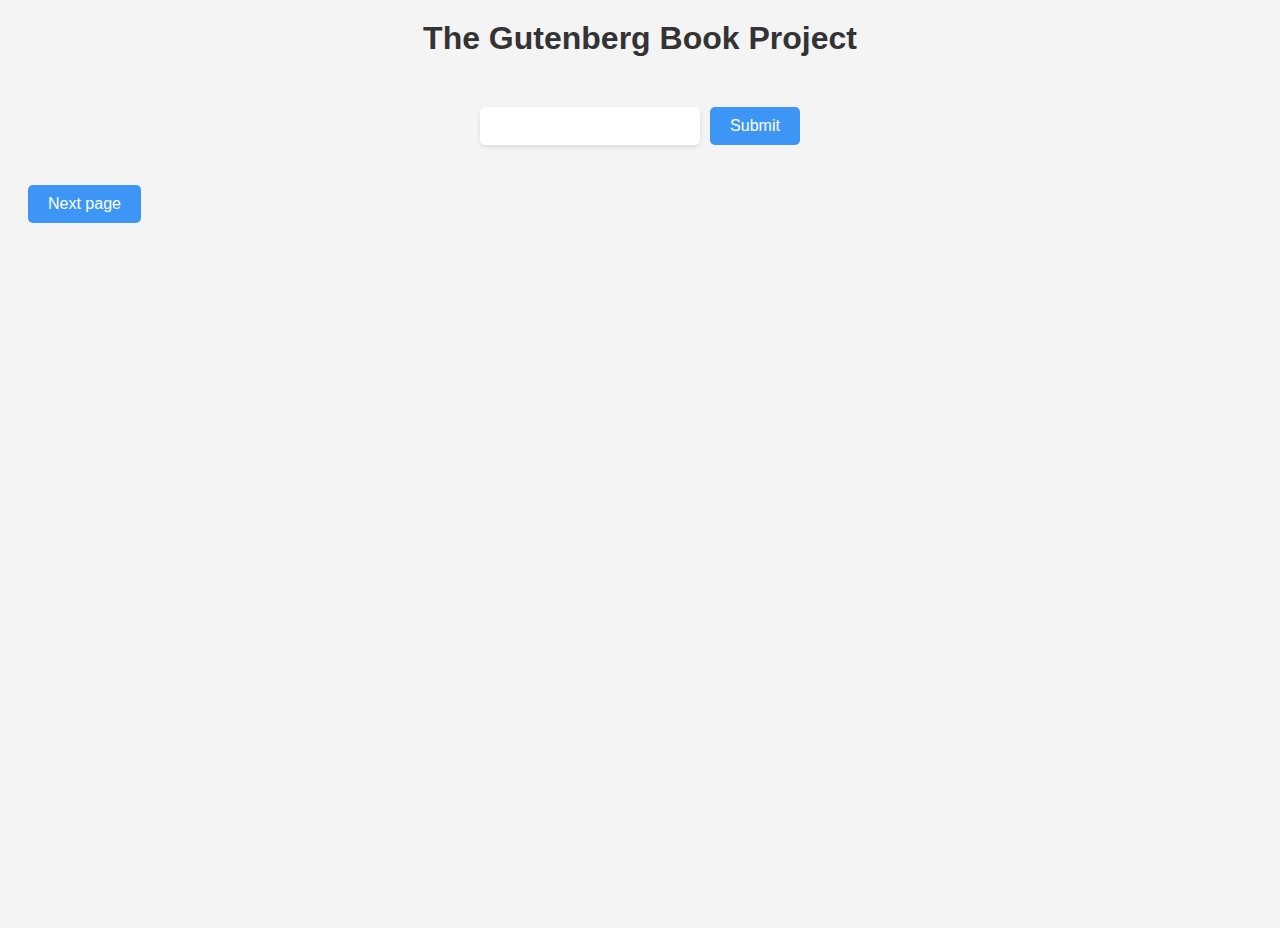
<file: index.html>
<!DOCTYPE html>
<html lang="en">
  <head>
    <meta charset="UTF-8" />
    <meta name="viewport" content="width=device-width, initial-scale=1.0" />
    <title>The Gutenberg Book Project</title>
    <script src="app.js" defer></script>
    <link rel="stylesheet" href="style.css" />
  </head>
  <body>
    <h1>The Gutenberg Book Project</h1>
    <form id="search">
      <input type="text" id="input" />
      <input type="submit" />
    </form>
    <section id="container">
      <ul id="book-list"></ul>
      <button id="next-button">Next page</button>
    </section>
  </body>
</html>
</file>
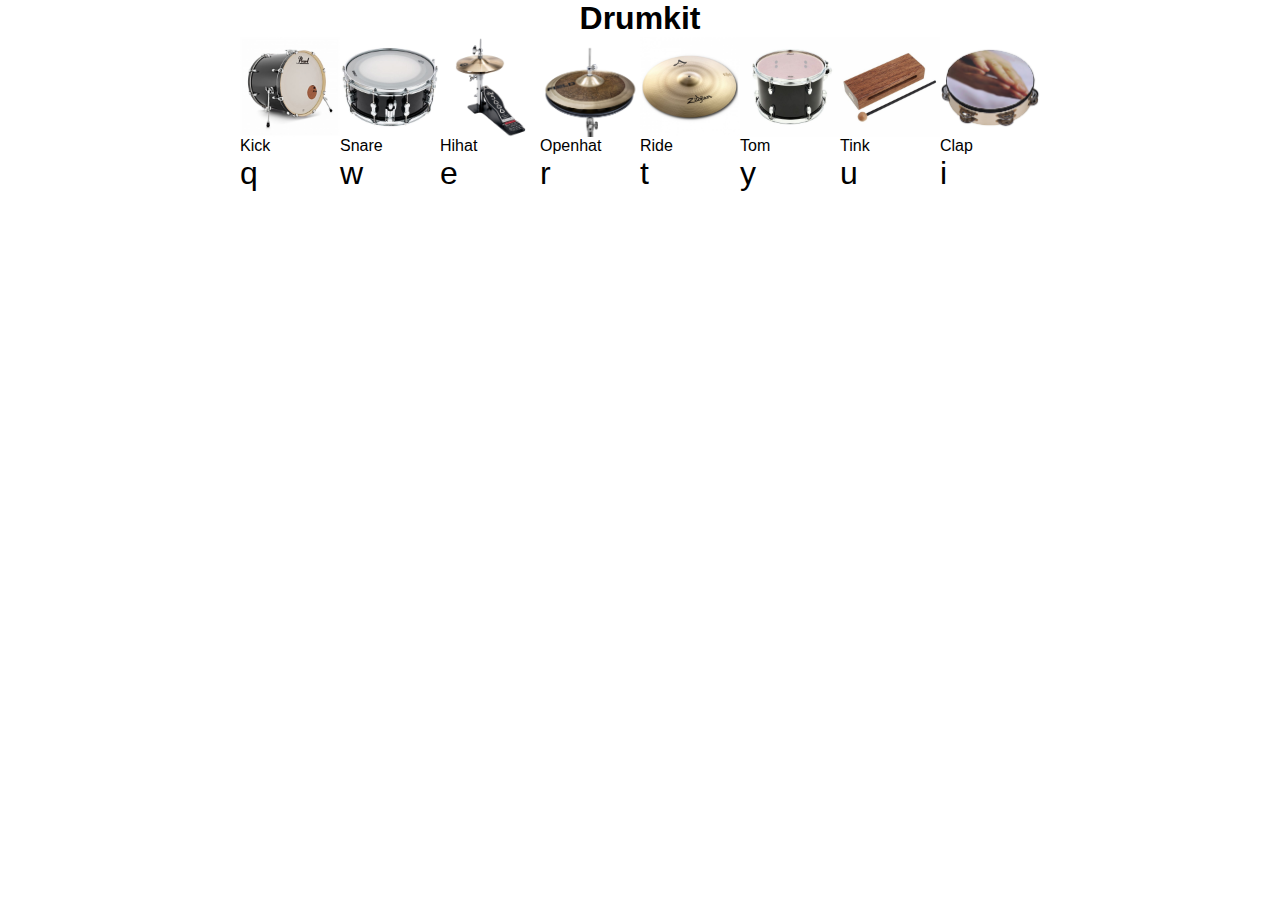
<file: DRUMKIT/index.html>
<!DOCTYPE html>
<html lang="en">
<head>
    <meta charset="UTF-8">
    <meta name="viewport" content="width=device-width, initial-scale=1.0">
    <title>Document</title>
    <script src="script.js" defer></script>
    <link rel="stylesheet" href="style.css">
</head>
<body>
    <div id="app-container">
        <h1>Drumkit</h1>
        <div id="container"></div>
    </div>
</body>
</html>
</file>
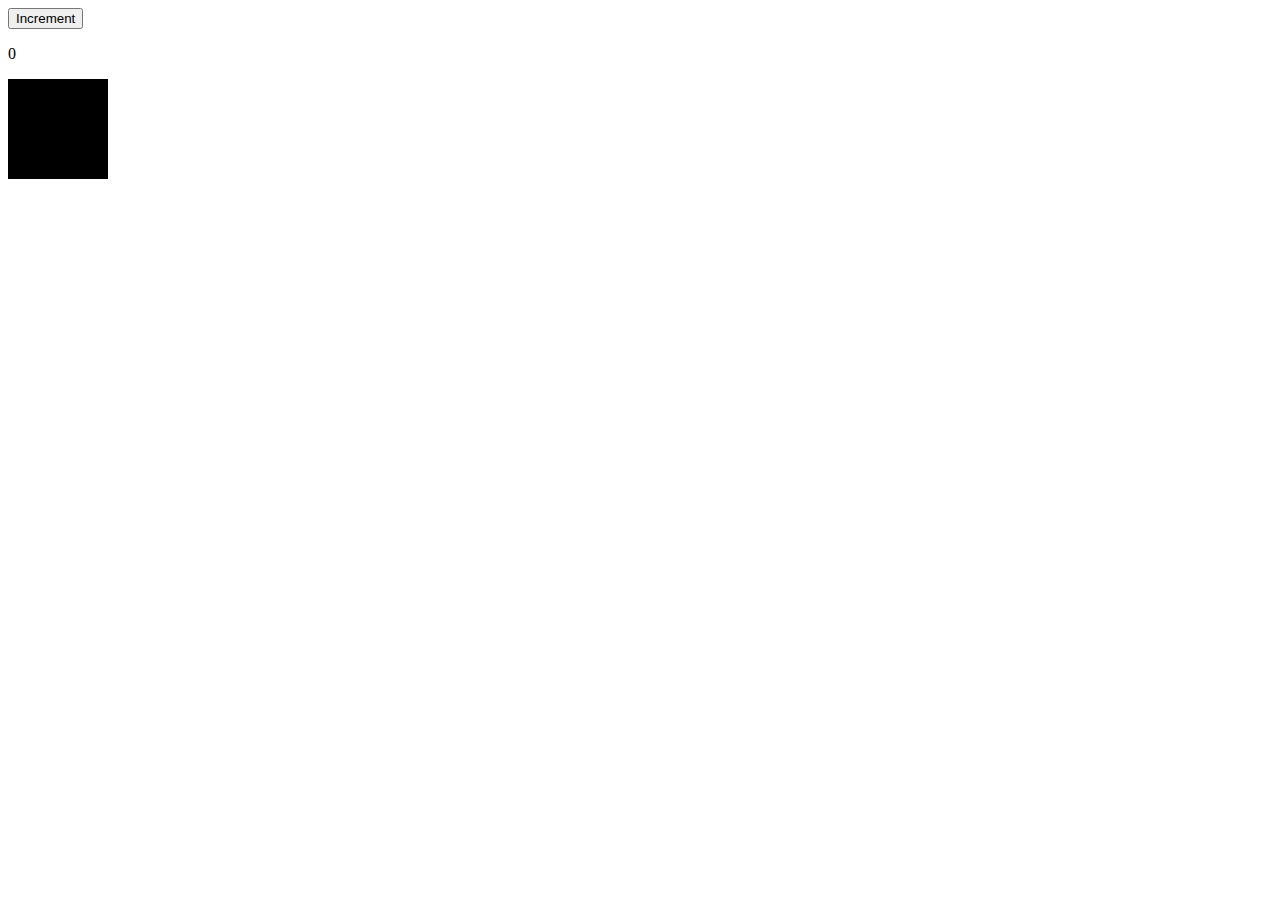
<file: TIME2/index.html>
<!DOCTYPE html>
<html lang="en">
<head>
    <meta charset="UTF-8">
    <meta name="viewport" content="width=device-width, initial-scale=1.0">
    <title>Document</title>
    <script src="script.js" defer></script>
    <link rel="stylesheet" href="style.css">
</head>
<body>
    <button id="increment">Increment</button>
    <p id="counter"></p>
    <div id="hover"></div>
    <p id="coordinates"></p>
</body>
</html>
</file>
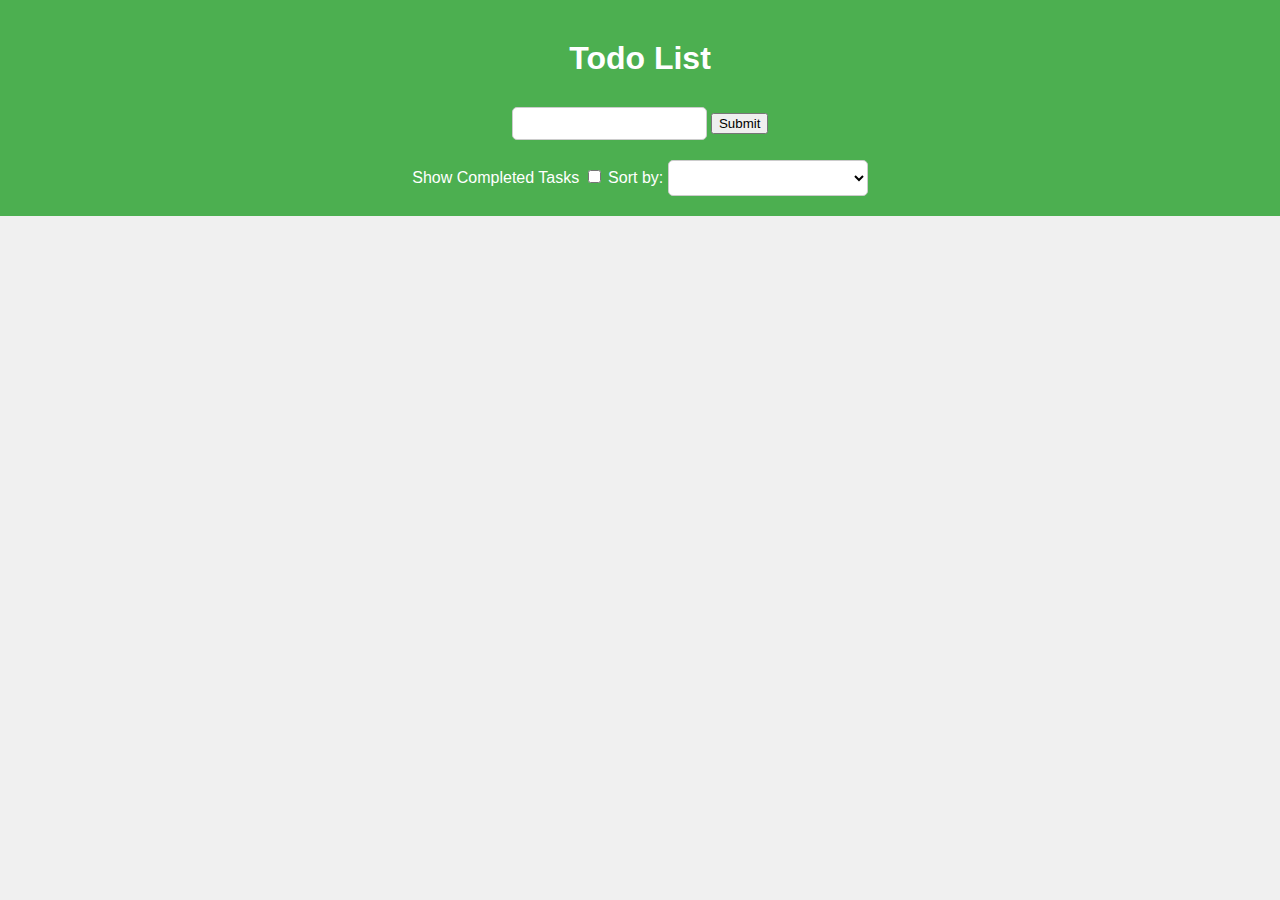
<file: TODO/index.html>
<!DOCTYPE html>
<html lang="en">
<head>
    <meta charset="UTF-8">
    <meta name="viewport" content="width=device-width, initial-scale=1.0">
    <title>Todo List</title>
    <script src="app.js" defer></script>
    <link rel="stylesheet" href="style.css">
</head>
<body>
    <header>
        <h1>Todo List</h1>
        <form id="task-form">
            <input type="text" name="user-input" id="user-input">
            <input type="submit">
        </form>
        <div id="menu">
            <label for="show-completed">Show Completed Tasks</label>
            <input type="checkbox" name="show-completed" id="show-completed">
            <label for="sort-by">Sort by:</label>
            <select name="sort-by" id="sort-by">
                <option value="time-asc">Date added ascending</option>
                <option value="time-desc">Date added descending</option>
                <option value="alpha-asc">Alphabetically ascending</option>
                <option value="alpha-desc">Alphabetically descending</option>
            </select>
        </div>
    </header>
    <main id="list-container"></main>
</body>
</html>
</file>
<file: style.css>
body {
  font-family: "Segoe UI", Tahoma, Geneva, Verdana, sans-serif;
  height: 100vh;
  background-color: #f4f4f4;
}

h1 {
  color: #333;
  text-align: center;
  margin-top: 20px;
}

#book-list {
  list-style: none;
  padding: 0;
  margin: 20px;
}

#book-list li {
  background-color: #fff;
  border: 1px solid #ddd;
  margin-bottom: 10px;
  padding: 10px;
  cursor: pointer;
  transition: background-color 0.3s ease-in-out;
}

#book-list li:hover {
  background-color: #f0f0f0;
}

.modal {
  border: none;
  border-radius: 8px;
  box-shadow: 0 4px 8px rgba(0, 0, 0, 0.1);
  padding: 20px;
  background-color: #fafafa;
  max-width: 400px;
}
.modal:focus {
  outline: none;
  border: none;
}

h2 {
  color: #333;
  margin-bottom: 10px;
}

p {
  color: #666;
  margin: 0;
}

#search {
  display: flex;
  justify-content: center;
  align-items: center;
  margin-top: 50px;
}

#input {
  padding: 10px;
  border: none;
  border-radius: 5px;
  box-shadow: 0 2px 5px rgba(0, 0, 0, 0.1);
  font-size: 16px;
  width: 200px;
  margin-right: 10px;
  outline: none;
}

#input:focus {
  box-shadow: 0 0 5px rgba(0, 123, 255, 0.8);
}

input[type="submit"] {
  padding: 10px 20px;
  border: none;
  border-radius: 5px;
  background-color: #3d96f6;
  color: #fff;
  font-size: 16px;
  cursor: pointer;
  outline: none;
}

input[type="submit"]:hover {
  background-color: #446d99;
}

button {
  padding: 10px 20px;
  border: none;
  border-radius: 5px;
  background-color: #3d96f6;
  color: #fff;
  font-size: 16px;
  cursor: pointer;
  outline: none;
  margin: 20px;
}

button:hover {
  background-color: #446d99;
}
</file>
<file: DRUMKIT/style.css>
* {
    margin: 0;
    box-sizing: border-box;
    font-family: "Gill Sans", "Gill Sans MT", Calibri, "Trebuchet MS", sans-serif;
  }
  
  body {
    height: 100vh;
    width: 100vw;
  }
  
  #app-container {
    display: flex;
    flex-direction: column;
    justify-content: center;
    align-items: center;
  }
  
  #container {
    display: flex;
  }
</file>
<file: TIME2/style.css>
#hover {
    width: 100px;
    height: 100px;
    background-color: black;
}
</file>
<file: TODO/style.css>
* {
    box-sizing: border-box;
  }
  
  body {
    font-family: Arial, sans-serif;
    background-color: #f0f0f0;
    margin: 0;
    padding: 0;
  }
  
  header {
    background-color: #4caf50;
    color: white;
    padding: 20px;
    text-align: center;
    width: 100%;
  }
  
  header h1 {
    padding: 20px 0;
    margin: 0;
  }
  #menu {
    margin-top: 20px;
  }
  
  #task-form {
    margin-top: 10px;
    text-align: center;
  }
  
  #user-input {
    padding: 8px;
    border: 1px solid #ccc;
    border-radius: 5px;
  }
  
  #user-input:focus {
    outline: none;
    border-color: #4caf50;
  }
  
  #list-container {
    padding: 20px;
    margin: 0px auto;
    max-width: 1200px;
  }
  
  .task-container {
    display: flex;
    align-items: center;
    background-color: #fff;
    border-radius: 5px;
    margin-bottom: 15px;
    padding: 10px;
    box-shadow: 0 2px 4px rgba(0, 0, 0, 0.1);
  }
  
  .description {
    flex: 1;
    padding: 8px;
    border-radius: 5px;
    border: none;
    outline: none;
    background-color: rgb(26, 122, 104);
  }
  
  /* Add border when input is not readonly and focused */
  .description:not([readonly]) {
    border: 2px solid rgb(237, 198, 198);
  }
  
  .completed-checkbox {
    appearance: none; /* Remove default checkbox appearance */
    width: 16px;
    height: 16px;
    border: 2px solid #4caf50; /* Border for checkbox */
    border-radius: 3px;
    cursor: pointer;
    transition: background-color 0.3s, border-color 0.3s;
  }
  
  .completed-checkbox:checked {
    background-color: #4caf50; /* Background color when checked */
  }
  
  .edit-button,
  .delete-button {
    color: white;
    border: none;
    padding: 8px 12px;
    border-radius: 5px;
    cursor: pointer;
    transition: background-color 0.3s, transform 0.3s;
    font-size: 14px;
  }
  
  /* Hover effect */
  .edit-button:hover,
  .delete-button:hover {
    background-color: #45a049;
    transform: scale(1.05); /* Scale up the button on hover */
  }
  
  /* Edit button specific styles */
  .edit-button {
    margin-right: 5px;
    background-color: #4caf50;
  }
  
  /* Delete button specific styles */
  .delete-button {
    margin-left: 5px;
    background-color: rgb(240, 174, 174);
  }
  
  .task-container.completed {
    opacity: 0.3; /* Adjust opacity to make completed tasks appear greyed out */
  }
  
  .task-container.completed .description {
    color: #999; /* Adjust text color for completed tasks */
  }
  .timestamp {
    font-size: 12px; /* Adjust font size for the timestamp */
    margin-right: 10px;
  }
  select {
    padding: 8px; /* Adjust padding */
    border: 1px solid #ccc; /* Add border */
    border-radius: 5px; /* Add border radius */
    background-color: #fff; /* Set background color */
    font-size: 14px; /* Adjust font size */
    cursor: pointer; /* Show pointer cursor on hover */
    outline: none; /* Remove outline */
  }
  
  /* Hover effect */
  select:hover {
    border-color: #4caf50; /* Change border color on hover */
  }
  
  /* Focus effect */
  select:focus {
    border-color: #4caf50; /* Change border color when focused */
  }
</file>
